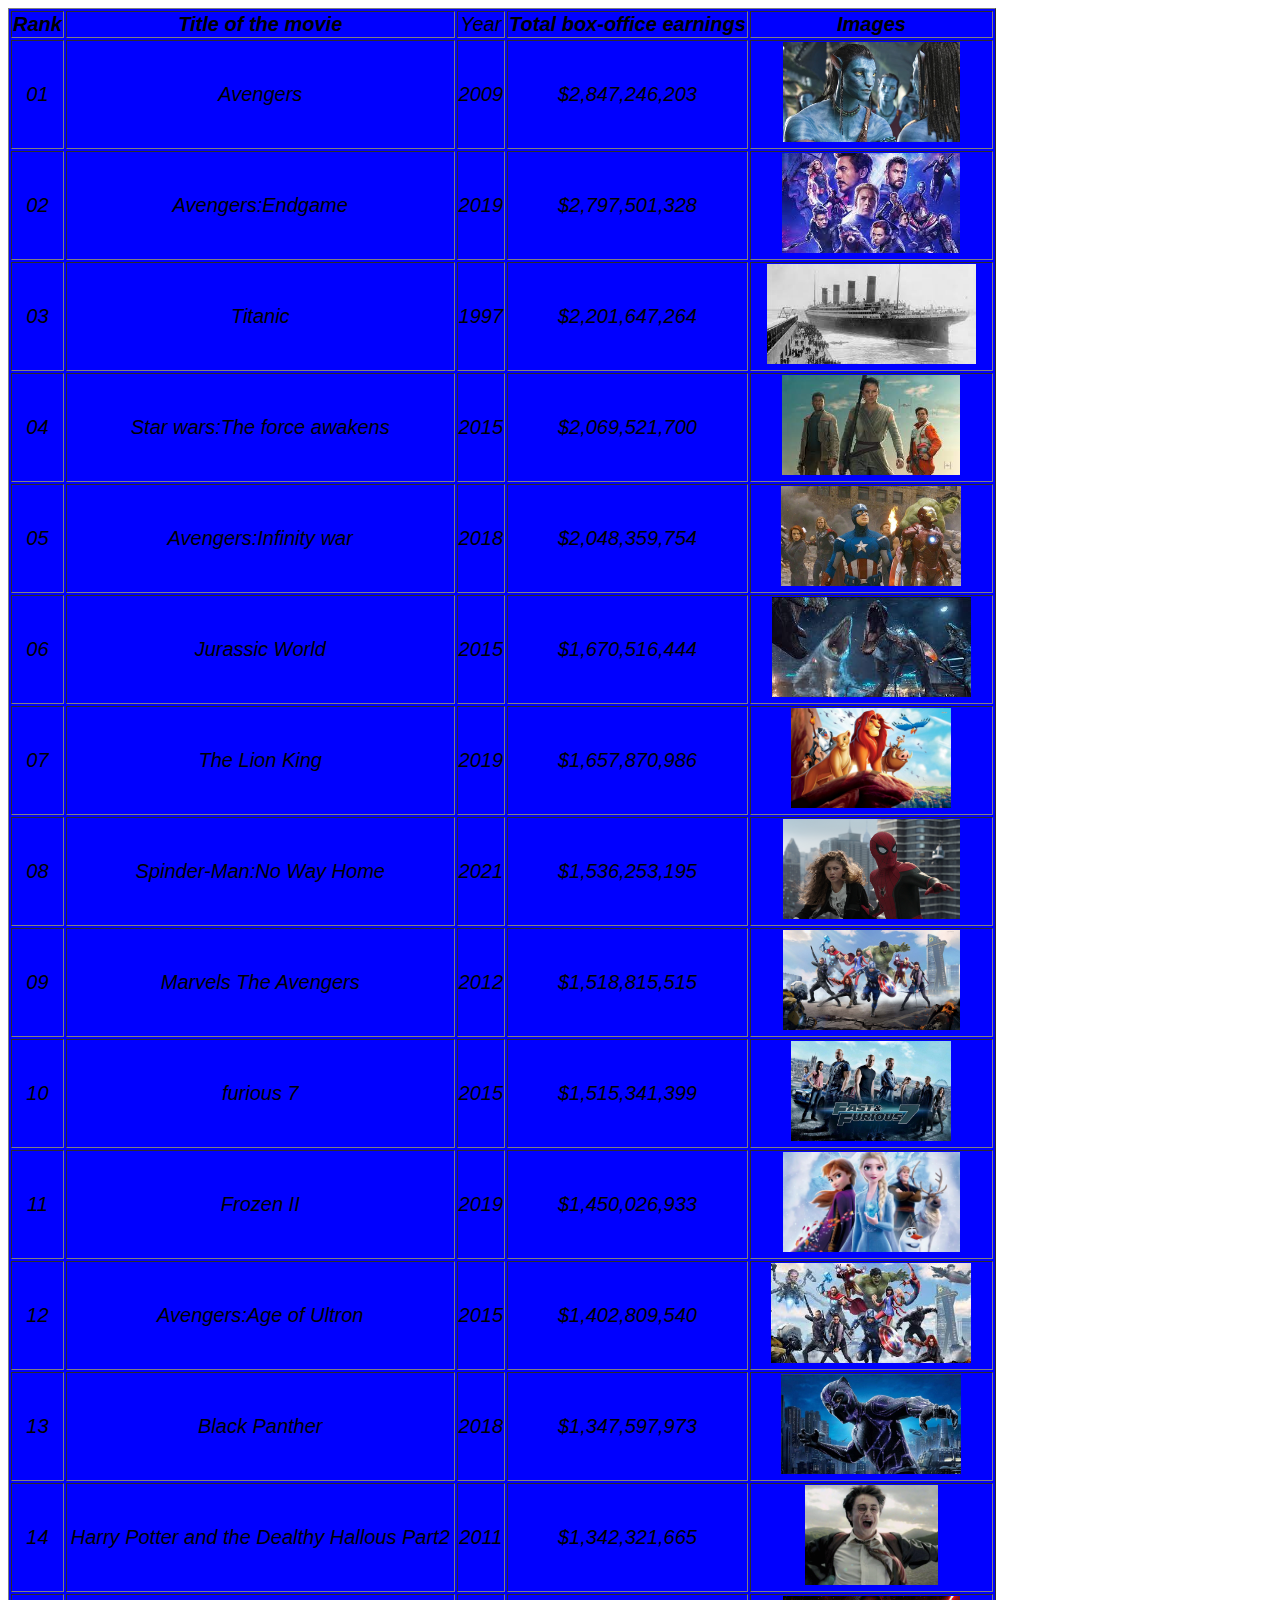
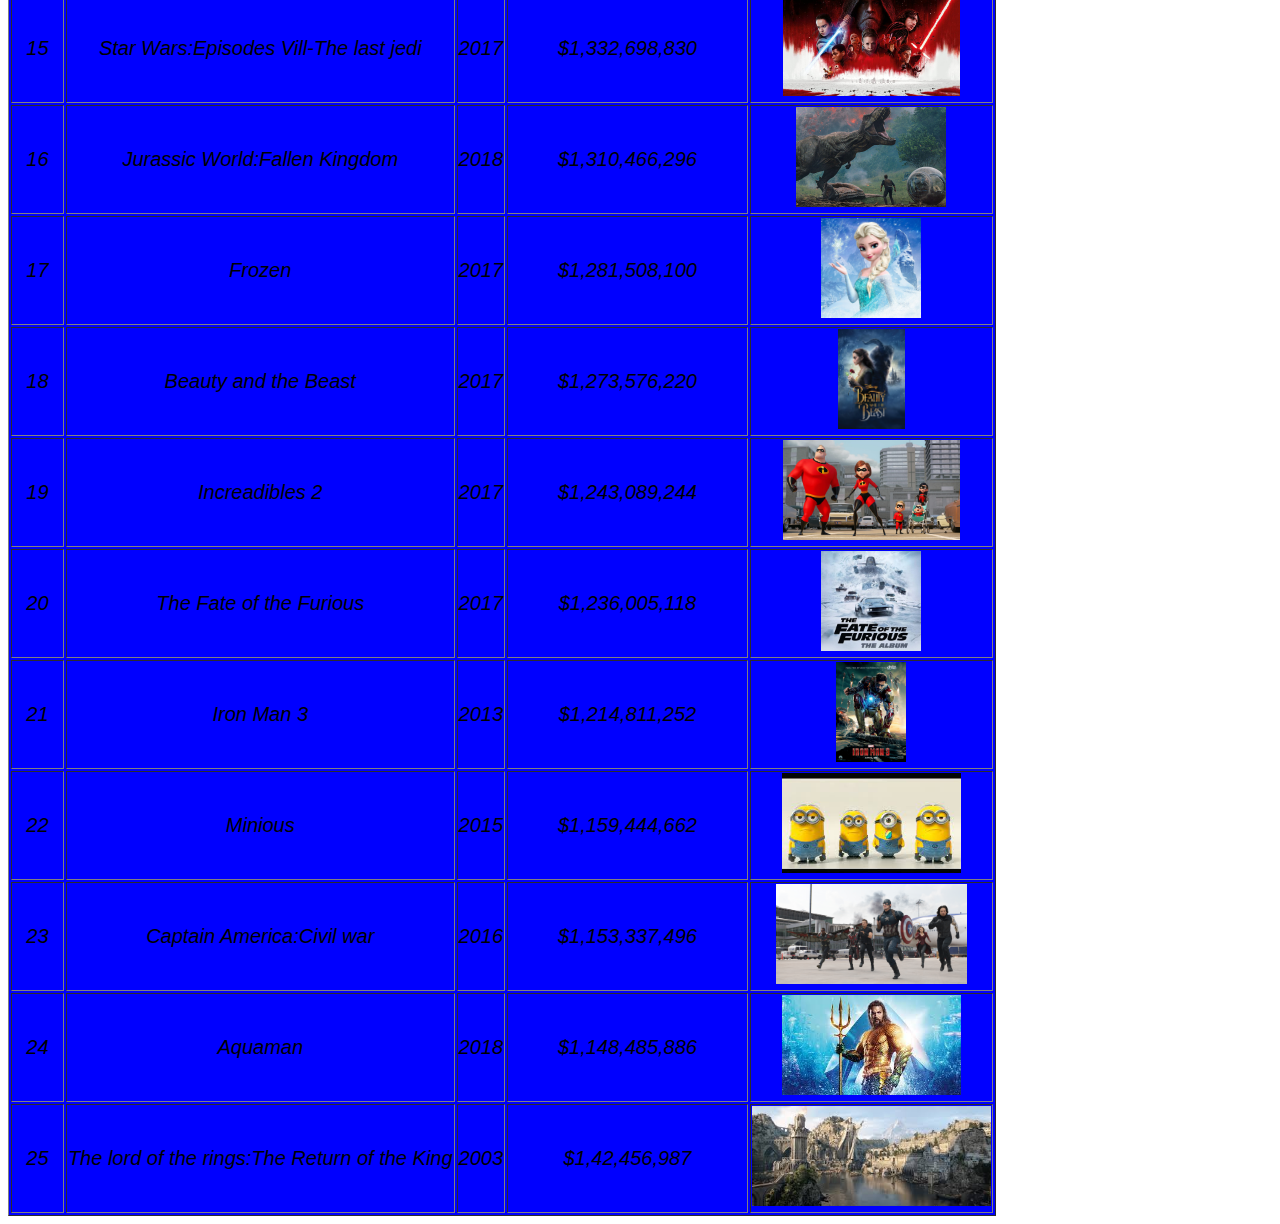
<file: index.html>
<!DOCTYPE html>
<html>
    <head>
        <link rel="stylesheet" href="style.css"/>
    </head>
    <body>
        <table border="1">
            <tr>
                <th>Rank</th>
                <th>Title of the movie </th>
                <td>Year</td>
                <th>Total box-office earnings </th>
                <th>Images</th>
             </tr>
             <tr>
                 <td>01</td>
                 <td>Avengers</td>
                 <td>2009</td>
                 <td>$2,847,246,203</td>
                 <td><img src="images/Avator 2009.jpg" height="100"></td>
             </tr>
             <tr>
                 <td>02</td>
                 <td>Avengers:Endgame</td>
                 <td>2019</td>
                 <td>$2,797,501,328</td>
                 <td><img src="images/avengers 2019.jpg" height="100"></td>
             </tr>
             <tr>
                 <td>03</td>
                 <td>Titanic</td>
                 <td>1997</td>
                 <td>$2,201,647,264</td>
                 <td><img src="images/titanic 1997.jpg" height="100"></td>
             </tr>
             <tr>
                 <td>04</td>
                 <td>Star wars:The force awakens</td>
                 <td>2015</td>
                 <td>$2,069,521,700</td>
                 <td><img src="images/star wars 2015.jpg" height="100"></td>
             </tr>
             <tr>
                 <td>05</td>
                 <td>Avengers:Infinity war</td>
                 <td>2018</td>
                 <td>$2,048,359,754</td>
                 <td><img src="images/avengers 2018.jpg" height="100"></td>
             </tr>
             <tr>
                 <td>06</td>
                 <td>Jurassic World</td>
                 <td>2015</td>
                 <td>$1,670,516,444</td>
                 <td><img src="images/jurassic world 2015.jpg" height="100"></td>
             </tr>
             <tr>
                 <td>07</td>
                 <td>The Lion King</td>
                 <td>2019</td>
                 <td>$1,657,870,986</td>
                 <td><img src="images/the lion king 2019.jpg" height="100"></td>
             </tr>
             <tr>
                 <td>08</td>
                 <td>Spinder-Man:No Way Home</td>
                 <td>2021</td>
                 <td>$1,536,253,195</td>
                 <td><img src="images/spinder man  2021.jpg" height="100"></td>
             </tr>
             <tr>
                 <td>09</td>
                 <td>Marvels The Avengers</td>
                 <td>2012</td>
                 <td>$1,518,815,515</td>
                 <td><img src="images/marvels_avengers_large 2012.jpg" height="100"></td>
             </tr>
             <tr>
                 <td>10</td>
                 <td>furious 7</td>
                 <td>2015</td>
                 <td>$1,515,341,399</td>
                 <td><img src="images/Furious-7- 2015.jpg" height="100"></td>
             </tr>
             <tr>
                 <td>11</td>
                 <td>Frozen II</td>
                 <td>2019</td>
                 <td>$1,450,026,933</td>
                 <td><img src="images/frozen 2 - 2019.jpg" height="100"></td>
             </tr>
             <tr>
                 <td>12</td>
                 <td>Avengers:Age of Ultron</td>
                 <td>2015</td>
                 <td>$1,402,809,540</td>
                 <td><img src="images/avengers 2015.jpg" height="100"></td>
             </tr>
             <tr>
                 <td>13</td>
                 <td>Black Panther</td>
                 <td>2018</td>
                 <td>$1,347,597,973</td>
                 <td><img src="images/black-panther-2018.jpg" height="100"></td>
             </tr>
             <tr>
                 <td>14</td>
                 <td>Harry Potter and the Dealthy Hallous Part2</td>
                 <td>2011</td>
                 <td>$1,342,321,665</td>
                 <td><img src="images/harry potter 2011.jpg" height="100"></td>
             </tr>
             <tr>
                 <td>15</td>
                 <td>Star Wars:Episodes Vill-The last jedi</td>
                 <td>2017</td>
                 <td>$1,332,698,830</td>
                 <td><img src="images/star wars 2017.jpg" height="100"></td>
             </tr>
             <tr>
                 <td>16</td>
                 <td>Jurassic World:Fallen Kingdom</td>
                 <td>2018</td>
                 <td>$1,310,466,296</td>
                 <td><img src="images/jurassic world 2018.jpeg" height="100"></td>
             </tr>
             <tr>
                 <td>17</td>
                 <td>Frozen</td>
                 <td>2017</td>
                 <td>$1,281,508,100</td>
                 <td><img src="images/frozen 2017.jpg" height="100"></td>
             </tr>
             <tr>
                 <td>18</td>
                 <td>Beauty and the Beast</td>
                 <td>2017</td>
                 <td>$1,273,576,220</td>
                 <td><img src="images/beauty and the beast 2017.jpg" height="100"></td>
             </tr>
             <tr>
                 <td>19</td>
                 <td>Increadibles 2</td>
                 <td>2017</td>
                 <td>$1,243,089,244</td>
                 <td><img src="images/Lane-Incredibles-2 - 2017.jpg" height="100"></td>
             </tr>
             <tr>
                 <td>20</td>
                 <td>The Fate of the Furious</td>
                 <td>2017</td>
                 <td>$1,236,005,118</td>
                 <td><img src="images/The_Fate_of_the_Furious 2017.jpg" height="100"></td>
             </tr>
             <tr>
                 <td>21</td>
                 <td>Iron Man 3</td>
                 <td>2013</td>
                 <td>$1,214,811,252</td>
                 <td><img src="images/iron man 3 - 2013.jpg" height="100"></td>
             </tr>
             <tr>
                 <td>22</td>
                 <td>Minious</td>
                 <td>2015</td>
                 <td>$1,159,444,662</td>
                 <td><img src="images/minions 2015.jpg" height="100"></td>
             </tr>
             <tr>
                 <td>23</td>
                 <td>Captain America:Civil war</td>
                 <td>2016</td>
                 <td>$1,153,337,496</td>
                 <td><img src="images/captain america 2016.jpg" height="100"></td>
             </tr>
             <tr>
                 <td>24</td>
                 <td>Aquaman</td>
                 <td>2018</td>
                 <td>$1,148,485,886</td>
                 <td><img src="images/aquaman 2018.jpg" height="100"></td>
             </tr>
             <tr>
                 <td>25</td>
                 <td>The lord of the rings:The Return of the King</td>
                 <td>2003</td>
                 <td>$1,42,456,987</td>
                 <td><img src="images/the lord of the rings 2003.jpg" height="100"></td>
             </tr>
        </table>
    </body>
</html>
</file>
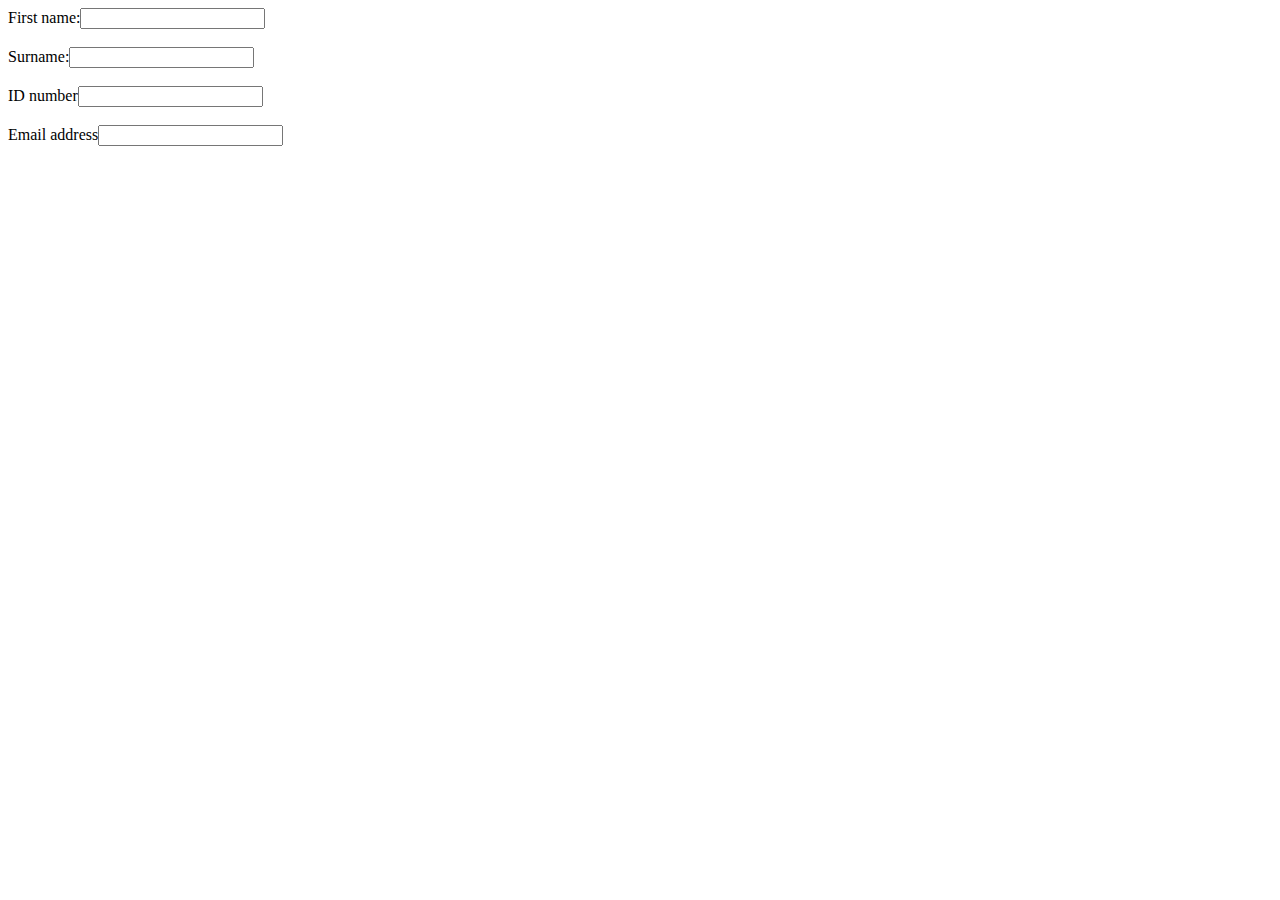
<file: radio.html>
<!DOCTYPE html>
<html>
    <head>

    </head>
    <body>
        <form>
            <label for="First name">First name:</label><input type="text" id="first name" />
            <br/><br/>
            <label for="Surname">Surname:</label><input type="text" id="Surname" />
            <br/><br/>
            <label for="ID number">ID number</label><input type="text" id="ID number" />
            <br/><br/>
            <label for="Email address">Email address</label><input type="text" id="email addres" />
        </form>
    </body>
</html>
</file>
<file: style.css>
table {
        font-family: Helvetica, sans-serif;
       text-align: center;
       font-size: 20px;
       color: black;
       font-style: italic;
       background-color:blue;
       background-image: url('');
       }
</file>
